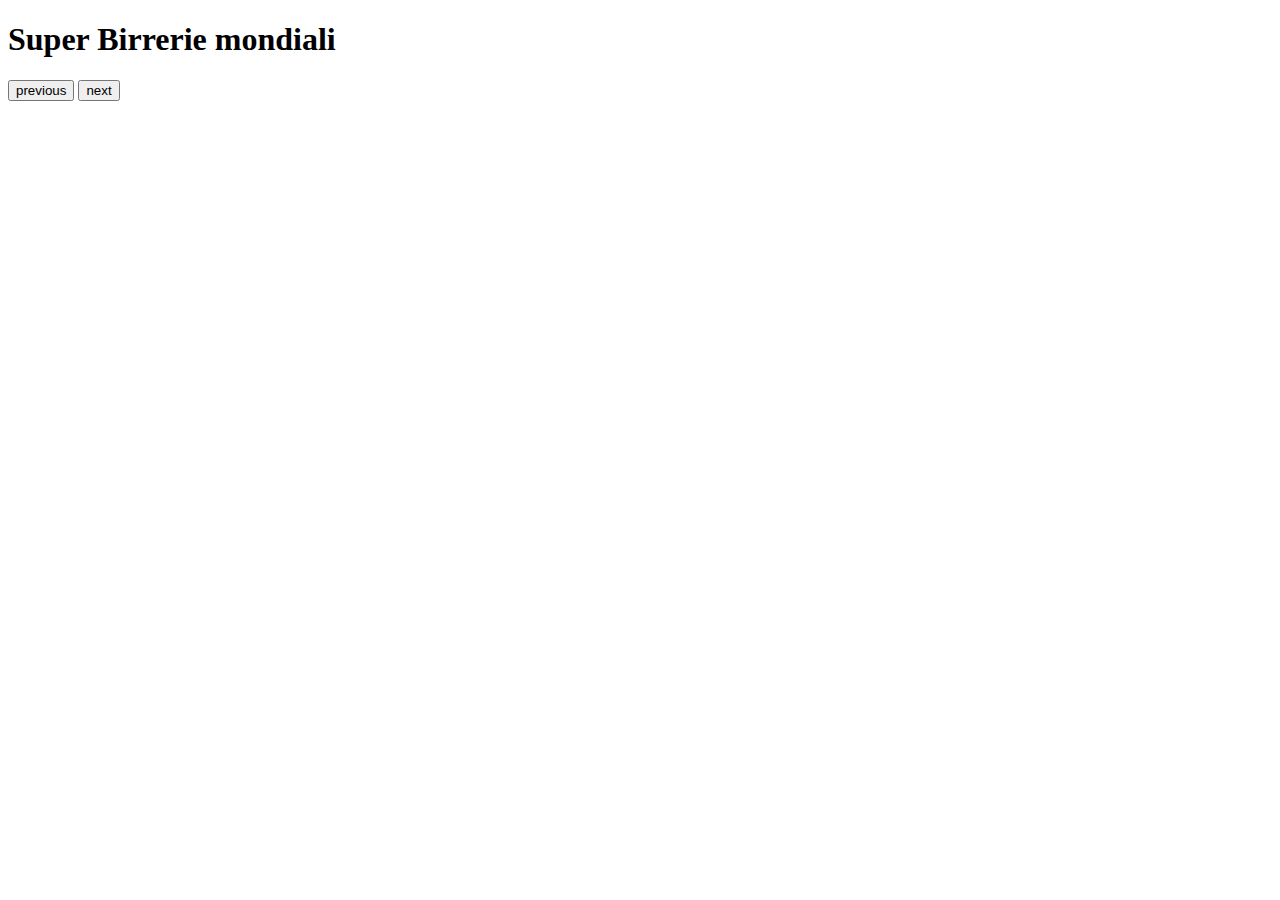
<file: index.html>
<!DOCTYPE html>
<html lang="en">
<head>
    <meta charset="UTF-8">
    <meta name="viewport" content="width=device-width, initial-scale=1.0">
    <title>open Brewery</title>
    <link rel="stylesheet" href="./style.css">
</head>
<body>
    <header>
        <h1>Super Birrerie mondiali</h1>
        <div>
            <button onclick="previous()">previous</button>
            <button onclick="next()">next</button>
        </div>
    </header>
    <main>
        <div id="main-container">

        </div>
    </main>
</body>
<script src="./services/db-service.js"></script>
<script src="./main.js"></script>
</html>
</file>
<file: style.css>
.brewery-card{
    display: flex;
    flex-direction: column;
    padding: 1rem;
    margin: 1rem;
    border: 1px solid lime;
    gap: 4px;
}

.detail-header {
    display: flex;
    padding: 1rem;
    gap: 8px;
}

.detail-header h2 {
    margin: 0px;
}

#brewery-container {
    display: flex;
    flex-direction: column;
    gap: 4px;
}
</file>
